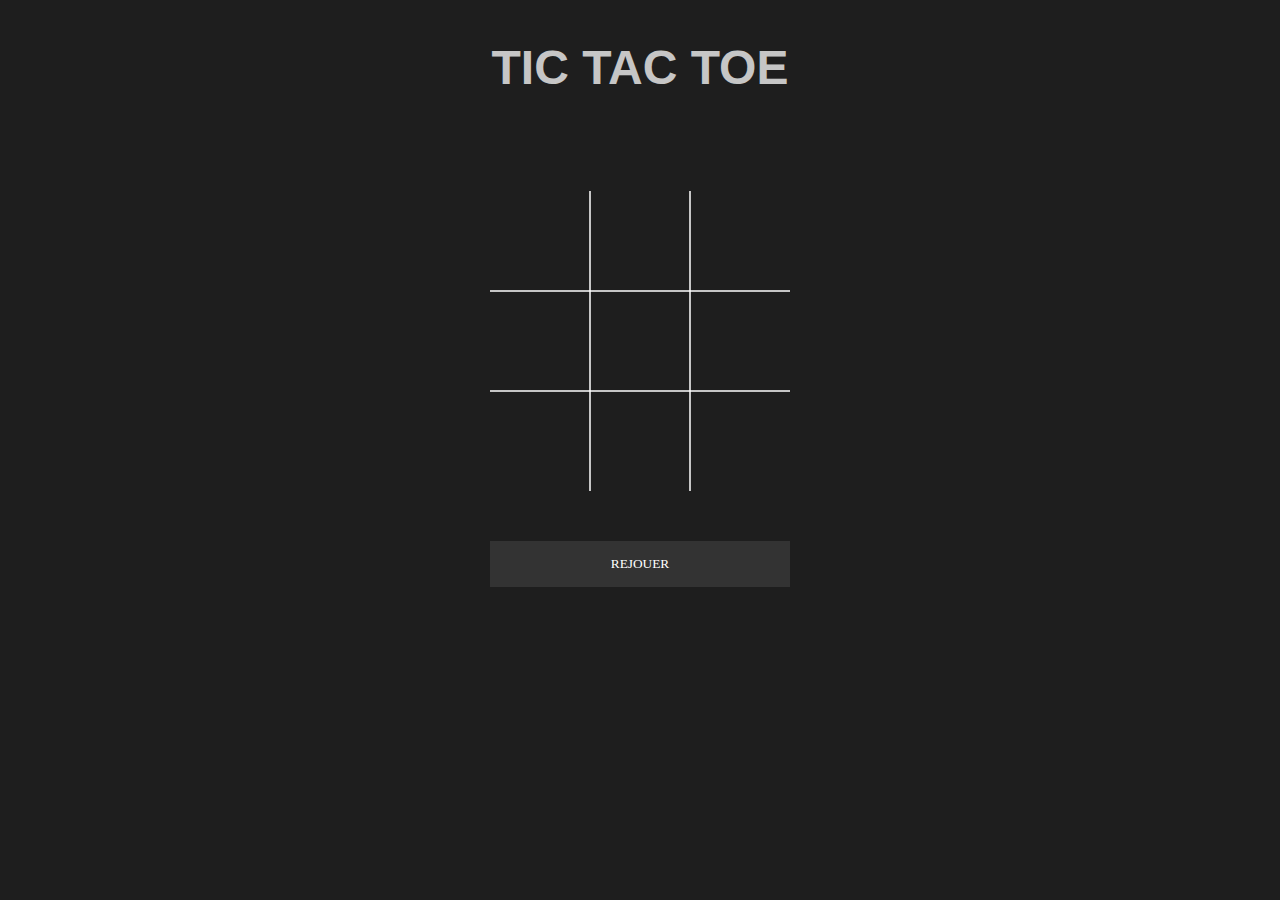
<file: Artificial Intelligence - Tic Tac Toe/index.html>
<!DOCTYPE html>
<html>

<head>
  <meta charset="utf-8">
  <title>Morpions</title>
  <meta name="sl" content="IA">
  <link rel="stylesheet" href="css/style.css">
</head>

<body>

  <div class="ctr-title">
    <h1>TIC TAC TOE</h1>
  </div>

  <table>
    <tr>
      <td class="cell" id="0"></td>
      <td class="cell" id="1"></td>
      <td class="cell" id="2"></td>
    </tr>
    <tr>
      <td class="cell" id="3"></td>
      <td class="cell" id="4"></td>
      <td class="cell" id="5"></td>
    </tr>
    <tr>
      <td class="cell" id="6"></td>
      <td class="cell" id="7"></td>
      <td class="cell" id="8"></td>
    </tr>
  </table>

  <button id='restart' onClick="Play()">REJOUER</button>

  <div class="end-game">
    <div class="text"></div>
  </div>

  <script src="https://code.jquery.com/jquery-3.4.1.min.js" integrity="sha256-CSXorXvZcTkaix6Yvo6HppcZGetbYMGWSFlBw8HfCJo=" crossorigin="anonymous"></script>
  <script src="js/script.js"></script>
</body>

</html>
</file>
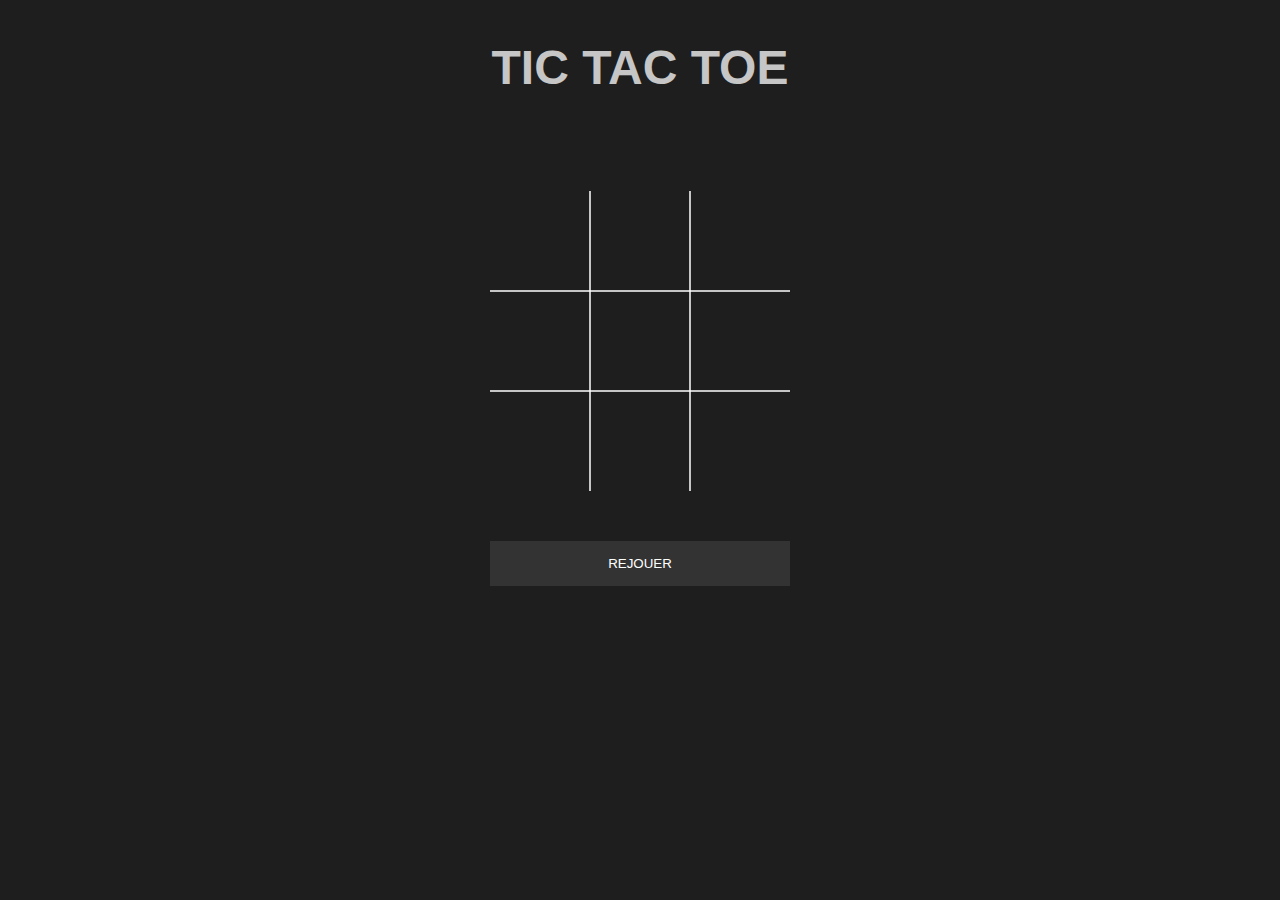
<file: PIXI JS - Landing page concept/TP2 - Tic Tac Toe/index.html>
<!DOCTYPE html>
<html>

<head>
  <meta charset="utf-8">
  <title>Morpions</title>
  <meta name="sl" content="IA">
  <link rel="stylesheet" href="css/style.css">
</head>

<body>

  <div class="ctr-title">
    <h1>TIC TAC TOE</h1>
  </div>

  <table>
    <tr>
      <td class="cell" id="0"></td>
      <td class="cell" id="1"></td>
      <td class="cell" id="2"></td>
    </tr>
    <tr>
      <td class="cell" id="3"></td>
      <td class="cell" id="4"></td>
      <td class="cell" id="5"></td>
    </tr>
    <tr>
      <td class="cell" id="6"></td>
      <td class="cell" id="7"></td>
      <td class="cell" id="8"></td>
    </tr>
  </table>

  <button onClick="Play()">REJOUER</button>

  <div class="end-game">
    <div class="text"></div>
  </div>

  <script src="https://code.jquery.com/jquery-3.4.1.min.js" integrity="sha256-CSXorXvZcTkaix6Yvo6HppcZGetbYMGWSFlBw8HfCJo=" crossorigin="anonymous"></script>
  <script src="js/script.js"></script>
</body>

</html>
</file>
<file: Artificial Intelligence - Tic Tac Toe/css/style.css>
@import url('https://fonts.googleapis.com/css?family=Roboto:300,400,700&display=swap');

body {
  font-family: 'Roboto', sans-serif;
  font-size: 16px;
  background-color: rgb(30,30,30);
  color: rgba(255,255,255,.75);
  display: flex;
  flex-direction: column;
  align-items: center;
}

.ctr-title{
  width: 100vw;
  text-align: center;
  margin-bottom: 5%;
  font-size: 1.5em;
  font-family: sans-serif;
}

table {
  border-collapse: collapse;
}

td {
  border: 2px solid rgba(255,255,255,.75);
  height: 100px;
  width: 100px;
  box-sizing: border-box;
  text-align: center;
  vertical-align: middle;
  font-size: 70px;
  cursor: pointer;


}

td:hover {
  background-color: rgba(0, 0, 0, 0.4);
  /* transition: 0.5s; */
}

table tr:first-child td {
  border-top: 0;
}

table tr:last-child td {
  border-bottom: 0;
}

table tr td:first-child {
  border-left: 0;
}

table tr td:last-child {
  border-right: 0;
}

button {
  cursor: pointer;
  background-color: #333;
  color: #fff;
  border: 0;
  outline: 0;
  padding: 15px 30px;
  width: 300px;
  margin-top: 50px;
}

.end-game {
  display: none;
  padding: 30px;
  width: 300px;
  box-sizing: border-box;
  margin-top: 15px;
  background-color: #333;
  color: #fff;
  border: 0;
  border-top: 10px solid #9E9E9E;
}


#restart{
  border-radius: 0px;
  font-family: "Big John";
  letter-spacing: auto;
  transition: 0.5s;
}

#restart:hover {
  background-color: white;
  letter-spacing: 1em;
  color: rgba(150, 150, 150);
  border-radius: 20px;
  transition: 0.5s;
}
</file>
<file: PIXI JS - Landing page concept/TP2 - Tic Tac Toe/css/style.css>
@import url('https://fonts.googleapis.com/css?family=Roboto:300,400,700&display=swap');

body {
  font-family: 'Roboto', sans-serif;
  font-size: 16px;
  background-color: rgb(30,30,30);
  color: rgba(255,255,255,.75);
  display: flex;
  flex-direction: column;
  align-items: center;
}

.ctr-title{
  width: 100vw;
  text-align: center;
  margin-bottom: 5%;
  font-size: 1.5em;
  font-family: sans-serif;
}

table {
  border-collapse: collapse;
}

td {
  border: 2px solid rgba(255,255,255,.75);
  height: 100px;
  width: 100px;
  box-sizing: border-box;
  text-align: center;
  vertical-align: middle;
  font-size: 70px;
  cursor: pointer;
}

table tr:first-child td {
  border-top: 0;
}

table tr:last-child td {
  border-bottom: 0;
}

table tr td:first-child {
  border-left: 0;
}

table tr td:last-child {
  border-right: 0;
}

button {
  cursor: pointer;
  background-color: #333;
  color: #fff;
  border: 0;
  outline: 0;
  padding: 15px 30px;
  width: 300px;
  margin-top: 50px;
}

.end-game {
  display: none;
  padding: 30px;
  width: 300px;
  box-sizing: border-box;
  margin-top: 15px;
  background-color: #333;
  color: #fff;
  border: 0;
  border-left: 10px solid #9E9E9E;
}
</file>
